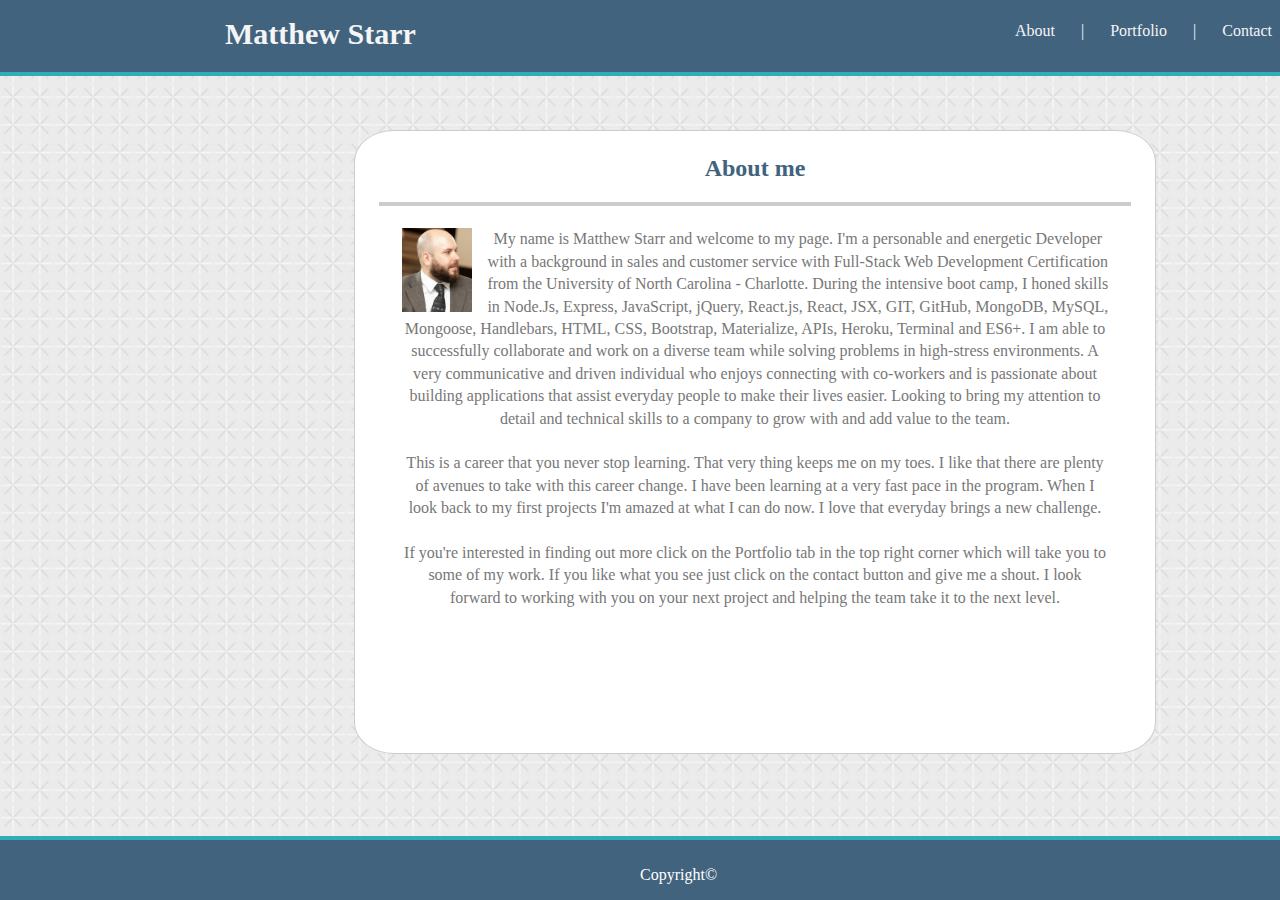
<file: index.html>
<!Doctype html>

<html lang="en">

<head>
    <meta charset="utf-8">
    <link rel="stylesheet" type="text/css" href="./assets/css/style.css" />
    <meta name="viewport" content="width=device-width,initial-scale=1,maximum-scale=1,user-scalable=no">
    <meta http-equiv="X-UA-Compatible" content="IE=edge,chrome=1">
    <meta name="HandheldFriendly" content="true">
</head>

<body>
    <header>
        <ul>
            <li>
                <h1 id="name">
                    <div id="nameText">Matthew Starr</div>
                </h1>
            </li>
            <li><a href="contact.html">Contact</a></li>
            <li><a>|</a></li>
            <li><a href="portfolio.html">Portfolio</a></li>
            <li><a>|</a></li>
            <li><a href="#about"> About </a></li>
        </ul>
    </header>
    <div id="box">
        <div id="card">
            <div id="bodyCard">
                <h2>About me</h2>
                <div id="border"></div>

                <p><img class="profile" src="./assets/images/profile_pic.jpeg" />My name is Matthew Starr and welcome to my page. 
                    <!-- I grew up in Pittsburgh, Pennsylvania and lived there until I was 19 then moved to -->
                    <!-- Charlotte, North
                    Carolina back in 2004.Some of my interests are playing guitar, video games and playing with -->
                    <!-- electronics. --> 

                    I'm a personable and energetic Developer with a background in sales and customer service with Full-Stack Web Development Certification from the University of North Carolina - Charlotte. During the intensive boot camp, I honed skills in Node.Js, Express, JavaScript, jQuery, React.js, React, JSX, GIT, GitHub, MongoDB, MySQL, Mongoose, Handlebars, HTML, CSS, Bootstrap, Materialize, APIs, Heroku, Terminal and ES6+. I am able to successfully collaborate and work on a diverse team while solving problems in high-stress environments. A very communicative and driven individual who enjoys connecting with co-workers and is passionate about building applications that assist ​everyday people to make their lives easier. Looking to bring my attention to detail and technical skills to a company to grow with and add value to the team.
                    <br>
                    <br>
                    This is a career that you never stop learning. That very thing keeps me on my toes. I like that there are plenty of avenues to take with
                    this career change. I have been learning at a very fast pace in the program. When I look back to my
                    first projects I'm amazed at what I can do now. I love that everyday brings a new challenge.
                    <br>
                    <br>
                    If you're interested in finding out more click on the Portfolio tab in the top right corner which
                    will take you to some of my work. If you like what you see just click on
                    the contact button and give me a shout. I look forward to working with you on your next project and
                    helping the team take it to the next level.</p>
            </div>
        </div>
        <footer>
            <span id="Copyright">Copyright©</span>
        </footer>

</body>



</html>
</file>
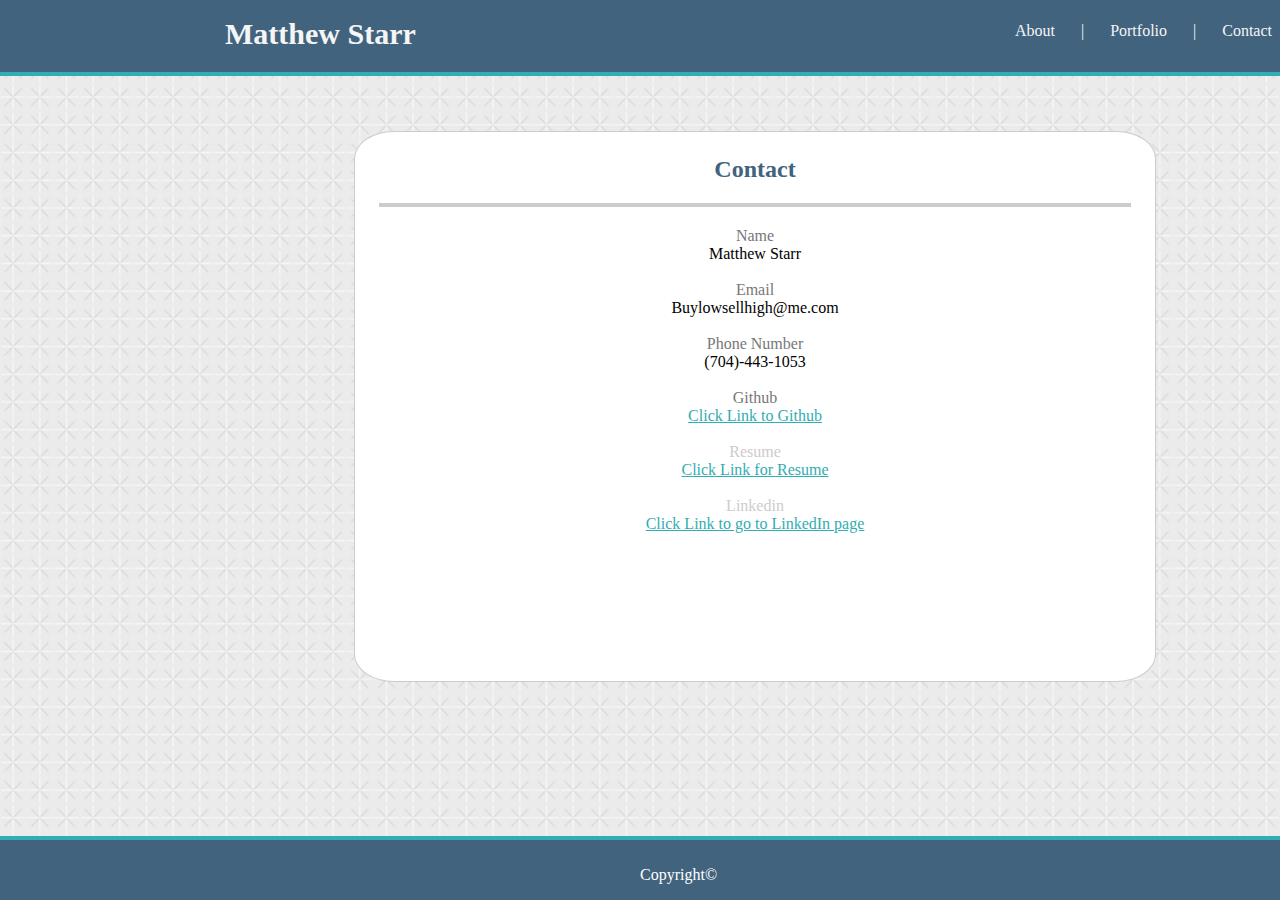
<file: contact.html>
<!DOCTYPE html>

<html lang="en">

<head>
    <meta charset="utf-8">
    <link rel="stylesheet" type="text/css" href="./assets/css/style.css" />
    <meta name="viewport" content="width=device-width,initial-scale=1,maximum-scale=1,user-scalable=no">
    <meta http-equiv="X-UA-Compatible" content="IE=edge,chrome=1">
    <meta name="HandheldFriendly" content="true">
</head>

<body>
    <header>
        <ul>
            <li>
                <h1 id="name">
                    <div id="nameText">Matthew Starr</div>
                </h1>
            </li>
            <li><a href="contact.html">Contact</a></li>
            <li><a href="line">|</a></li>
            <li><a href="portfolio.html">Portfolio</a></li>
            <li><a href="line">|</a></li>
            <li><a href="index.html"> About </a></li>
        </ul>
    </header>
    <div id="box">
    <div id="card2">
        <div id="bodyCard">
            <h2>Contact</h2>
            <div id="border"></div>
            <div id="Name">Name</div>
            <div id="John">Matthew Starr</div>
            <br>
            <div id="Email">Email</div>
            <div id="Example">Buylowsellhigh@me.com</div>
            <br>
            <div id="Message">Phone Number</div>
            <div id="Empty">(704)-443-1053</div>
            <br>
            <div id="Email">Github</div>
            <div id="Example"><a class="Links" href="https://github.com/Mstarr85/">Click Link to Github</a></div>
            <br>

            <div id="Resume">Resume</div>
            <div id="resumeLink"><a class="Links" href="https://docs.google.com/document/d/1EIg5C0G3ahkx8hf6tvf6axy-3niyUycfc0mQhuMVoB8/edit?usp=sharing">Click Link for Resume</a>
            </div>
            <br>
            <div id="linkedIn">Linkedin</div>
            <div id="Linked"><a class="Links" href="https://www.linkedin.com/in/matthew-starr-a9b28b126">Click Link to go to LinkedIn page</a></div>
        </div>
    </div>

        <footer>
            <span id="Copyright">Copyright©</span>
        </footer>

</body>

</html>
</file>
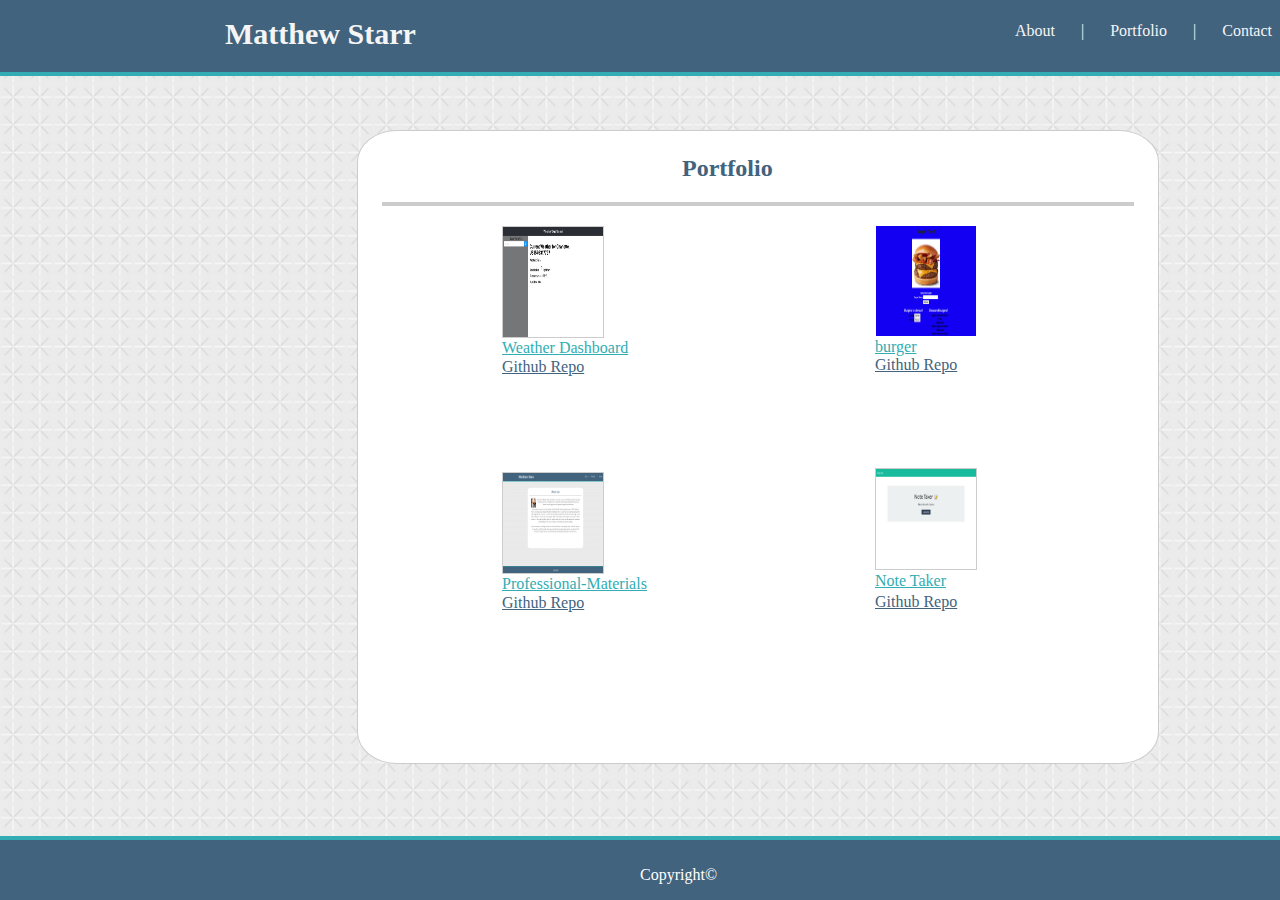
<file: portfolio.html>
<!DOCTYPE html>

<html lang="en">

<head>
    <meta charset="utf-8">
    <link rel="stylesheet" type="text/css" href="./assets/css/style.css" />
    <meta name="viewport" content="width=device-width,initial-scale=1,maximum-scale=1,user-scalable=no">
    <meta http-equiv="X-UA-Compatible" content="IE=edge,chrome=1">
    <meta name="HandheldFriendly" content="true">
</head>

<body>
    <header>
        <ul>
            <li>
                <h1 id="name">
                    <div id="nameText">Matthew Starr</div>
                </h1>
            </li>
            <li><a href="contact.html">Contact</a></li>
            <li><a>|</a></li>
            <li><a href="portfolio.html">Portfolio</a></li>
            <li><a>|</a></li>
            <li><a href="index.html">About</a></li>
            <ul>
    </header>
    <div id="box"></div>
    <div id="card3">
        <div id="bodyCard">
            <h2 id="Port">Portfolio</h2>
            <div id="border"></div>
            <div id="box2">
                <img class="WD" src="./assets/images/Weather.jpeg" />
                <a class="LinksWD" href="https://mstarr85.github.io/Weather-Dashboard/">Weather Dashboard</a>
                <a class="WDR" href="https://github.com/Mstarr85/Weather-Dashboard">Github Repo</a>
                <!-- <img class="PF" src="./assets/images/Portfolio.jpeg" />
                <a class="Links" href="https://mstarr85.github.io/index.html">Portfolio</a>
                <a class="PR" href="https://github.com/Mstarr85/Portfolio">Github Repo Port</a> -->
                
                <img class="NT" src="./assets/images/note.png" />
                <a class="Links1" href="https://mstarr85-note-taker.herokuapp.com/">Note Taker</a>
                <a class="NTR" href="https://github.com/Mstarr85/Note_Taker">Github Repo</a>
                

                <img class="br" src="./assets/images/burger.png" />
                <a class="LinksBR" href="https://frozen-brook-07158.herokuapp.com/">burger</a>
                <a class="BR" href="https://github.com/Mstarr85/burger">Github Repo</a>
                <!-- <img class="Quiz" src="./assets/images/Quiz.png" />
                <a id="quizLink" href="https://mstarr85.github.io/Quiz/">Quiz</a>
                <a class="QR" href="https://github.com/Mstarr85/Quiz">Github Repo Quiz</a> -->
                <!-- <img class="WC" src="./assets/images/What'sCooking.png" />
                <a id="whatsCooking" href="https://project2bc.herokuapp.com/">What's Cooking?!</a>
                <a class="WCR" href="https://github.com/adamwenger44/project2.github.io">Github Repo WC</a> -->
            </div>
            <br>
            <div id="box3">
                <!-- <div class="banner">
                    <img class="FH" src="./assets/images/FH.jpeg" />
                    <a class="Links" href="https://pdorgu00.github.io/FurEverHome/">FurEverHome</a>
                    <a class="FHR" href="https://github.com/pdorgu00/FurEverHome">Github Repo</a> -->
                     <!-- <div class="banner"> -->
                    <img class="PM" src="./assets/images/pm.png" />
                    <a class="LinkPM" href="https://mstarr85.github.io/Professional-Materials/">Professional-Materials</a>
                    <a class="PMR" href="https://github.com/Mstarr85/Professional-Materials">Github Repo</a>
                </div>
                <br>
            </div>
            <footer>
                <span id="Copyright">Copyright©</span>
            </footer>
</body>

</html>
</file>
<file: assets/css/style.css>
h1 {
    background-color: #41637e;
    color: whitesmoke;
    border-color: #cccccc;
  
    font-family: 'Georgia', Times, 'Times New Roman', serif;
    font-size: 30px;
    height: 80px;
    border-radius: 50px, 50px, 50px, 50px;
}

h2 {
    color: #41637e;
    background-color: #ffffff;
    border-color: #cccccc;
    font-family: 'Georgia', Times, 'Times New Roman', serif;
    /* margin-left: 300px; */
}

p {
    color: #777777;
    line-height: 1.4;
    margin: inherit;
}

footer {
    /* background-color: #666666; */
    background-color:#41637e;
    /* border-top: 8px solid #4aaaa5; */
    border-top: 4px solid #31adb3;
    text-align: center;
    position: fixed;
    left: 0;
    bottom: 0;
    width: 100%;
    color: white;
    height: 60px;
    padding-top: 10x;
}

#Copyright {
    position: absolute;
  
    bottom: 16px;
}

body {
    border-color: #dddddd;
    background-image: url("../images/criss-cross.png");
    background-repeat: round;
    margin: -5px;
}

ul {
    list-style-type: none;
    margin-top: -8px;
    padding: 0;
    overflow: hidden;
    background-color: #ffffff;
    background-color: #41637e;
    border-bottom: 4px solid #31adb3;
}

li h1 {
    float: left;
}
  
li a {
    display: block;
    float: right;
    color: whitesmoke;
    text-align: center;
    padding: 30px 13px;
    text-decoration: none;
}

#border {
    border-style: solid;
    border-bottom-width: 1px;
    margin-bottom: 20px;
    color: #cccccc;
}

 #card {
    border-radius: 5%;
    border-style: solid;
    border-width: 1px;
    color: #cccccc;
    padding-bottom: 10%;
    margin:  38px 0px 0px 0px;
    background-color: white;
    /* float: center; */
    width: 800px;
    display: inline-block;
    /* margin-top: 100px; */
}

#card2 {
    border-style: solid;
    border-width: 1px;
    color: #cccccc;
    padding-bottom: 102px;
    margin: 40px 0px 0px 244px;
    background-color: white;

    border-radius: 5%;
    width: 1000;
    top: -0.906px;
    right: 50px;
    bottom: 210px;
    left: -45px;
    position: absolute;
    /* float: center; */



    width: 800px;
}

#card3 {
    /* border-style: solid;
    border-width: 1px;
    color: #cccccc;
    padding-bottom: 102px;
    margin: 38px 0px 0px 325px;
    background-color: white;
    float: center;
    width: 800px;
 */

    border-style: solid;
    border-width: 1px;
    color: #cccccc;
    padding-bottom: 102px;
    margin: 40px 0px 0px 402px;
    background-color: white;

    border-radius: 5%;
    width: 1000;
    top: 90px;
    right: 50px;
    bottom: 136px;
    left: -45px;
    position: absolute;
    /* float: center; */



    width: 800px;
}

#bodyCard {
    margin: 3%;
}
  
.profile {
    width: 10%;
    float: left;
    margin-right: 15px; }

#box {
    /* position: absolute; */
    /* margin-left: 200px; */
    margin-right: 100px;
    text-align: center;

    position: relative;
    /* border: 3px solid; */
    height: 800px;
    width: 1200px;
    left: 160px;
    right: 0px;
}

#name {
    margin-top: 0px;
    margin-left: 220px;
    margin-bottom: 0px;
}

#nameText {
    padding: 25px 10px 15px 10px;
}

header {
    width: 100%;
    margin: -8px;
    margin: auto;
}

#Name {
    font-family: 'Georgia', Times, 'Times New Roman', serif;
    color: #777777;
        
}

#John {
    /* border: #cccccc;
    border-style: Solid;
    /* border-width: 1px; */
    color: black; 
}
#Email {
    font-family: 'Georgia', Times, 'Times New Roman', serif;
    color: #777777;
}

#Example {
    /* border: #cccccc;
    border-style: Solid;
    border-width: 1px; */
    color: black;
}

 #Message {
    font-family: 'Georgia', Times, 'Times New Roman', serif;
    color: #777777;
}

#Empty {
    /* border: #cccccc;
    border-style: Solid;
    height: 18px;
    border-width: 1px; */
    color: black;
 }

 #resumeLink {

    /* border: #cccccc;
    border-style: Solid;
    height: 18px;
    border-width: 1px; */
    color: black;
}

#Linked {

    /* border: #cccccc;
    border-style: Solid;
    height: 18px;
    border-width: 1px; */
    color: black;
}

#button {
        
    background-color: #4aaaa5; 
    color: white;
    border: #cccccc;
    border-style: solid;
    border-width: 1px;
    height: 30px;
    width: 80px;

}

.WD{
    margin-left: 120px;
    height: 110px;
    width: 100px;
    float: left;
    border: #cccccc;
    border-style: solid;
    border-width: 1px;
}
.WDR {
    color:  #41637e;
    position: absolute;
    top: 227px;
    left: 144px;
}
.LinksWD {
    color: #31adb3;
    position: absolute;
    top: 208px;
    left: 144px;
}

.PF {
        
    height: 100px;
    width: 100px;
    float: bottom;
    padding: 5px;
    margin-top: -5px;
    border: #cccccc;
    border-style: solid;
    border-width: 1px;
}

.FH {
    height: 100px;
    width: 100px;
    border: #cccccc;
    border-style: solid;
    border-width: 1px;
}
.FHR {
    color:  #41637e;
}

.br {
    height: 110px;
    width: 100px;
    margin-left: 272px;
    
}

.BR {
    color:  #41637e;
    position: absolute;
    top: 225px;
    left: 517px;
}
.LinksBR {
    color:  #31adb3;
    position: absolute;
    top: 207px;
    left: 517px;
}
.Quiz {
    height: 100px;
    width: 100px;
    border: #cccccc;
    border-style: solid;
    border-width: 1px;
    position: absolute;
    left: 400px;
    top: 222px;

}
#quizLink {
    color: #31adb3;
    left: 504px;
    top: 308px;
    position: absolute;
    pointer-events: all;
    z-index: 1;

}
.QR {
    color:  #41637e;
    left: 540px;
    top: 308px;
    position: absolute;
    pointer-events: all;
    z-index: 1;
}

/* .banner {
    position:relative;
    width: 90%;
} */
.Links {
    color: #31adb3; 
    /* color: #31adb3;
    position: absolute;
    top: 206px;
    left: 517px; */
 } 
#Port{

    color: #41637e;
    background-color: #ffffff;
    border-color: #cccccc;
    font-family: 'Georgia', Times, 'Times New Roman', serif;
    margin-left: 300px;
}

.PR {

    color:  #41637e;
}

.WC {
    height: 100px;
    width: 100px;
    border: #cccccc;
    border-style: solid;
    border-width: 1px;
    position: absolute;
    left: 401px;
    top: 337px;

}
#whatsCooking{
    color: #31adb3;
    left: 505px;
    top: 420px;
    position: absolute;
    pointer-events: all;
    z-index: 1;
}
.WCR {
    color: #41637e;
    left: 624px;
    top: 420px;
    position: absolute;
    pointer-events: all;
    z-index: 1;
}
.NT {
    height: 100px;
    width: 100px;
    border: #cccccc;
    border-style: solid;
    border-width: 1px;
    position: absolute;
    left: 517px;
    top: 337px;
}
.Links1 {
    color: #31adb3;
    position: absolute;
    left: 517px;
    top: 441px;
}

.NTR {
    color:  #41637e;
    position: absolute;
    left: 517px;
    top: 462px;

}
.PM {
    margin-top: 114px;
    margin-left: 120px;
    height: 100px;
    width: 100px;
    border: #cccccc;
    border-style: solid;
    border-width: 1px;
}
.PMR {
    color:  #41637e;
    position: absolute;
    top: 463px;
    left: 144px;

}
.LinkPM {
    color: #31adb3;
    position: absolute;
    top: 444px;
    left: 144px;


}

    /* Media Queries: Tablet Landscape */
@media screen and (max-width: 1060px) {
    #primary { width:67%; }
    #secondary { width:30%; margin-left:3%;}  
}

/* Media Queries: Tabled Portrait */
@media screen and (max-width: 768px) {
    #primary { width:100%; }
    #secondary { width:100%; margin:0; border:none; }
}
</file>
